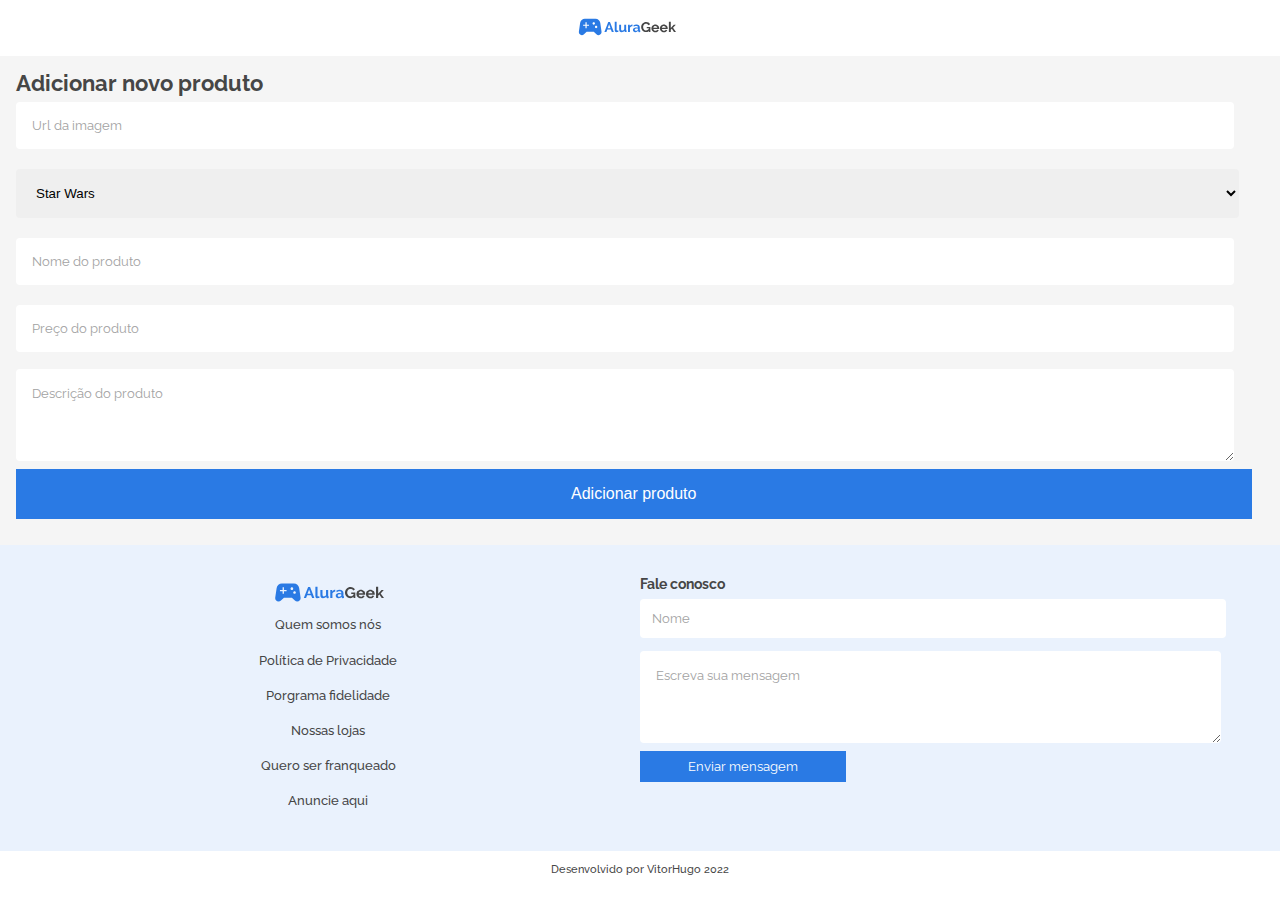
<file: adicionar.html>
<!DOCTYPE html>
<html lang="pt-br">

<head>
    <meta charset="UTF-8">
    <meta http-equiv="X-UA-Compatible" content="IE=edge">
    <meta name="viewport" content="width=device-width, initial-scale=1.0">
    <title>Adicionar Produtos | AluraGeek</title>
    <link rel="preconnect" href="https://fonts.googleapis.com">
    <link rel="preconnect" href="https://fonts.gstatic.com" crossorigin>
    <link href="https://fonts.googleapis.com/css2?family=Raleway:wght@400;500;600;700&display=swap" rel="stylesheet">
    <link rel="stylesheet" href="css/reset.css">
    <link rel="stylesheet" href="css/styles.css">
</head>

<body>
    <header class="cabecalho">
        <a href="index.html" class="cabecalho-logo"> <img src="img/Logo.svg" alt="Logo da AluraGeek"> </a>
    </header>

    <main>
        <section class="adicionar">
            <form class="adicionar-formulario">
                <div class="adicionar-formulario__conteudo">
                    <h2 class="adicionar-subtitulo">Adicionar novo produto</h2>
                    <input type="url" placeholder="Url da imagem" class="adicionar-input" id="imagem-produto" required>
                    <select name="categoria" class="categorias" id="categoria-produto" required>
                        <option value="starwars">Star Wars</option>
                        <option value="consoles">Consoles</option>
                        <option value="diversos">Diversos</option>
                    </select>
                    <input type="text" placeholder="Nome do produto" class="adicionar-input" id="nome-produto" required>
                    <span id="msgErroNomeProduto"></span>
                    <input type="text" placeholder="Preço do produto" class="adicionar-input" id="preco-produto"
                        required>
                    <span id="msgErroPreco"></span>
                    <textarea cols="60" rows="4" class="caixa-mensagem caixa-mensagem__adicionar"
                        placeholder="Descrição do produto" id="descricao-produto" required></textarea>
                    <span id="msgErroDescricao"></span>
                    <span id="msgErroFormularioAdicionar"></span>
                    <input type="submit" value="Adicionar produto" class="adicionar-botao" id="btnAdicionarProdto">
                </div>
            </form>
        </section>

        <section class="info">
            <div class="info-conteudo">
                <div class="info-logo">
                    <img src="img/Logo.svg" alt="Logo da Aluraa Geek" class="info-logo__imagem">
                </div>
                <div class="informacoes">
                    <a href="#" class="informacoes-link">Quem somos nós</a>
                    <a href="#" class="informacoes-link">Política de Privacidade</a>
                    <a href="#" class="informacoes-link">Porgrama fidelidade</a>
                    <a href="#" class="informacoes-link">Nossas lojas</a>
                    <a href="#" class="informacoes-link">Quero ser franqueado</a>
                    <a href="#" class="informacoes-link">Anuncie aqui</a>
                </div>
                <form class="info-formulario">
                    <h3 class="subtitulo-formulario">Fale conosco</h3>
                    <input type="text" placeholder="Nome" class="input-formulario" id="nome" required>
                    <span id="msgErroNome"></span>
                    <textarea cols="60" rows="4" class="caixa-mensagem" placeholder="Escreva sua mensagem"
                        id="msgUsuario" required></textarea>
                    <span id="msgErroTexto"></span>
                    <span id="msgErroFormulario"></span>
                    <input type="submit" value="Enviar mensagem" class="botao-formulario" id="btnFormulario">
                </form>
            </div>
        </section>
    </main>

    <footer class="rodape">
        <p class="rodape-texto">Desenvolvido por VitorHugo 2022</p>
    </footer>

    <script src="app/adicionarProduto.js"></script>
    <script src="app/faleConosco.js"></script>
</body>

</html>
</file>
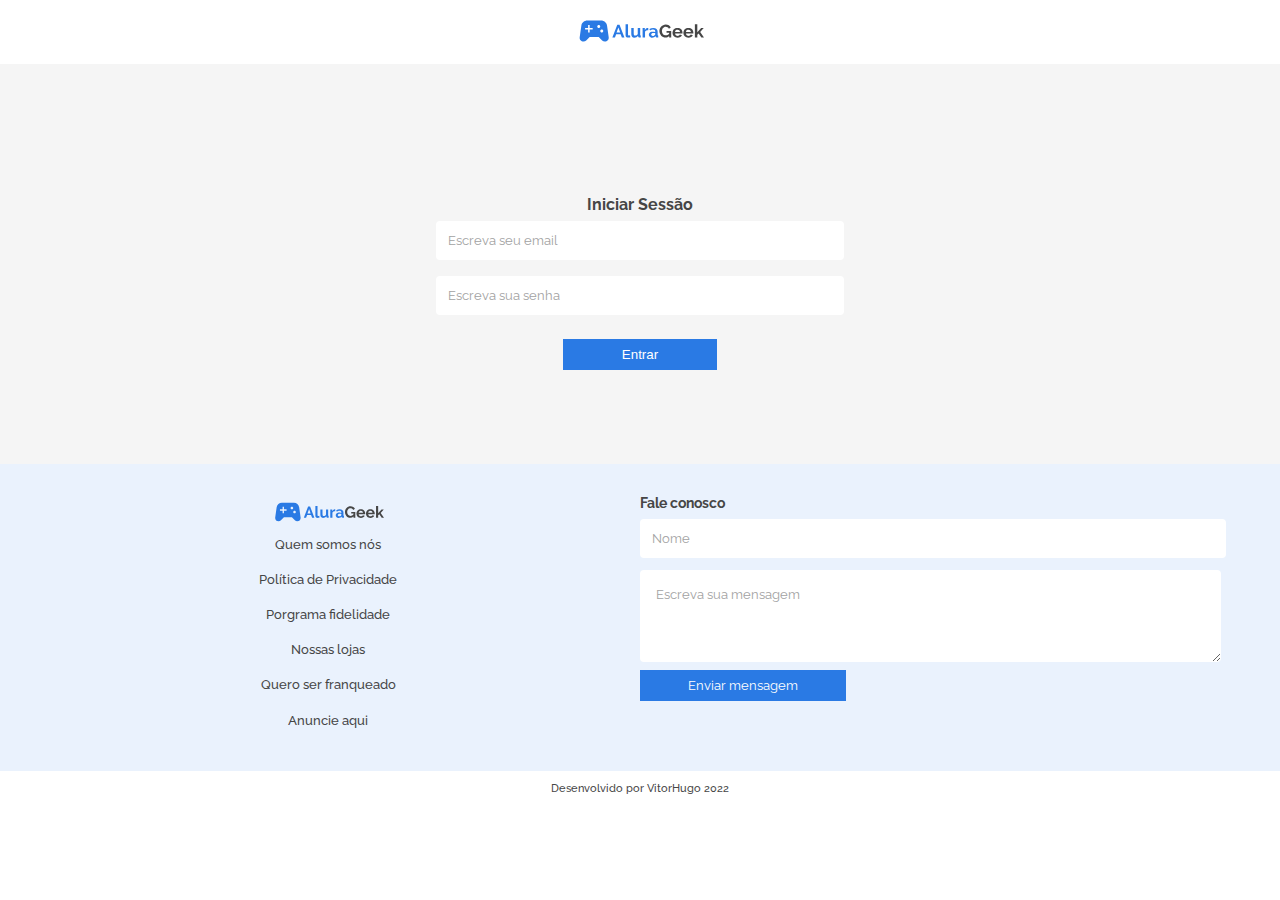
<file: login.html>
<!DOCTYPE html>
<html lang="pt-br">

<head>
    <meta charset="UTF-8">
    <meta http-equiv="X-UA-Compatible" content="IE=edge">
    <meta name="viewport" content="width=device-width, initial-scale=1.0">
    <title>AluraGeek | Login</title>
    <link rel="preconnect" href="https://fonts.googleapis.com">
    <link rel="preconnect" href="https://fonts.gstatic.com" crossorigin>
    <link href="https://fonts.googleapis.com/css2?family=Raleway:wght@400;500;600;700&display=swap" rel="stylesheet">
    <link rel="stylesheet" href="css/reset.css">
    <link rel="stylesheet" href="css/styles.css">
</head>

<body>
    <header class="cabecalho cabecalho__login">
        <a href="index.html"> <img src="img/Logo.svg" alt="Logo da AluraGeek" class="cabecalho-logo"></a>
    </header>
    <main>
        <section class="login">
            <form class="login-formulario" name="f1">
                <span id="msgLogin"></span>

                <h2 class="login-formulario__subtitulo">Iniciar Sessão</h2>
                <input type="email" placeholder="Escreva seu email" name="email" class="login-formulario__input"
                    id="input-email" required>
                <span id="erroEmail"></span>
                <input type="password" placeholder="Escreva sua senha"
                    pattern="^(?=.*[a-z])(?=.*[A-Z])(?=.*[0-9])(?!.*[ !@#$%^&*_=+-]).{6,12}$"
                    class="login-formulario__input" id="input-senha" required>
                <span id="erroSenha"></span>
                <input type="submit" value="Entrar" class="login-formulario__botao" id="input-botao">
                <span id="spanBtn"></span>
            </form>
        </section>

        <section class="info">
            <div class="info-conteudo">
                <div class="info-logo">
                    <img src="img/Logo.svg" alt="Logo da Aluraa Geek" class="info-logo__imagem">
                </div>
                <div class="informacoes">
                    <a href="#" class="informacoes-link">Quem somos nós</a>
                    <a href="#" class="informacoes-link">Política de Privacidade</a>
                    <a href="#" class="informacoes-link">Porgrama fidelidade</a>
                    <a href="#" class="informacoes-link">Nossas lojas</a>
                    <a href="#" class="informacoes-link">Quero ser franqueado</a>
                    <a href="#" class="informacoes-link">Anuncie aqui</a>
                </div>
                <form class="info-formulario">
                    <h3 class="subtitulo-formulario">Fale conosco</h3>
                    <input type="text" placeholder="Nome" class="input-formulario" id="nome" required>
                    <span id="msgErroNome"></span>
                    <textarea cols="60" rows="4" class="caixa-mensagem" placeholder="Escreva sua mensagem"
                        id="msgUsuario" required></textarea>
                    <span id="msgErroTexto"></span>
                    <span id="msgErroFormulario"></span>
                    <input type="submit" value="Enviar mensagem" class="botao-formulario" id="btnFormulario">
                </form>
            </div>
        </section>
    </main>

    <footer class="rodape">
        Desenvolvido por VitorHugo 2022
    </footer>

    <script src="app/login.js"></script>
    <script src="app/faleConosco.js"></script>
</body>

</html>
</file>
<file: css/styles.css>
@import url(cabecalho.css);
@import url(banner.css);
@import url(produtos.css);
@import url(info.css);
@import url(login.css);
@import url(adicionar.css);


:root {
    --fonte-principal: 'Raleway', sans-serif;

    --background-principal: #FFFFFF;

    --cor-branco: #FFFFFF;
    --cor-branco2: #F5F5F5;
    --cor-azul-claro: #EAF2FD;
    --cor-azul: #2A7AE4;
    --cor-cinza: #A2A2A2;
    --cor-grafite: #464646;
}

html {
    scroll-behavior: smooth;
  }

body {
    width: 100vw;
    height: 100vh;
    font-family: var(--fonte-principal);
    font-size: 0.8rem;
    font-weight: 400;

    background-color: var(--background-principal);
}
.rodape {
    background-color: var(--cor-branco);
    text-align: center;
    padding: 0.8rem;
    font-size: 0.7rem;
    font-weight: 500;
    

    color: var(--cor-grafite);
}

@media screen and (min-width: 1440px) {
    .rodape{
        font-size: 0.8rem;
    }
}
</file>
